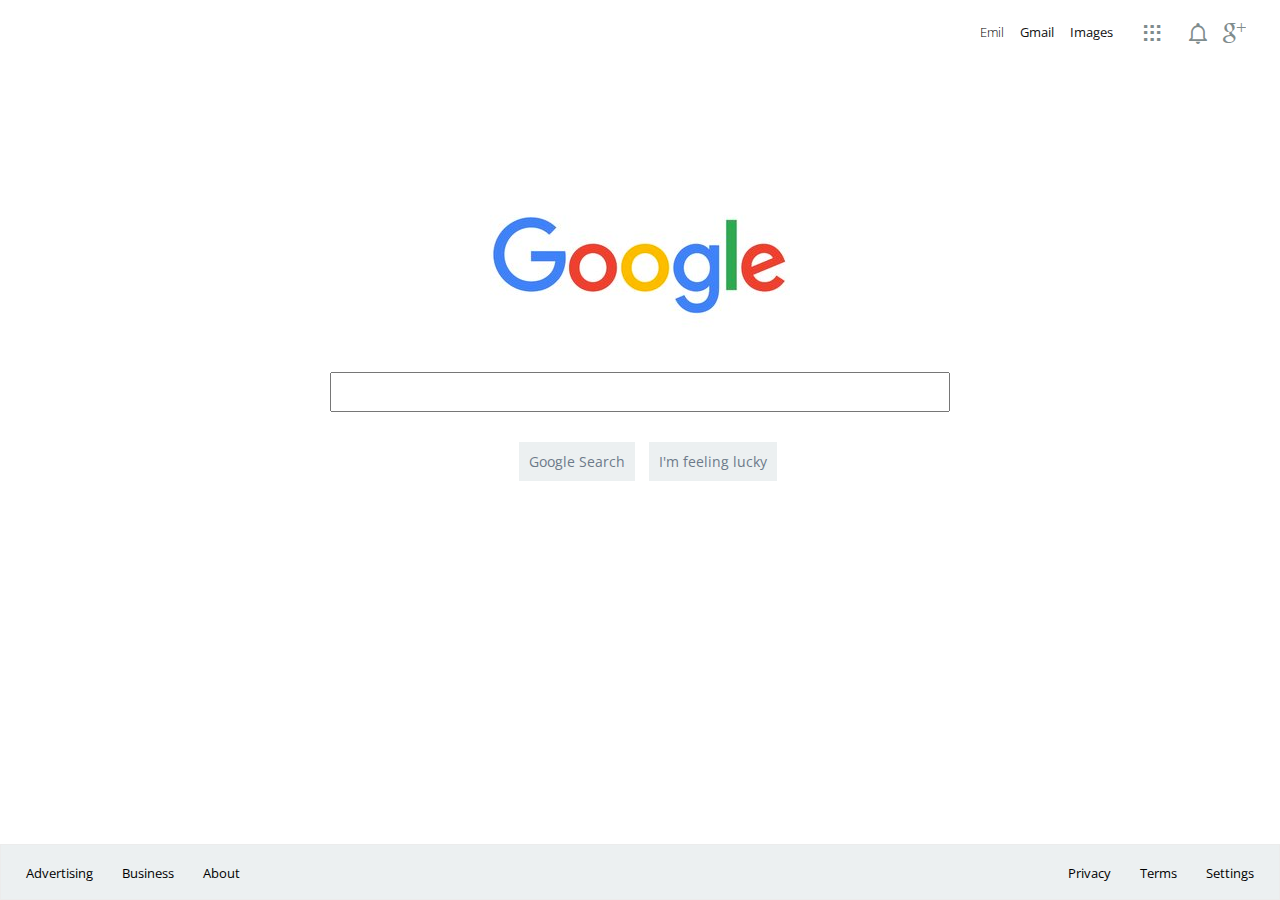
<file: frontend/google-homepage/index.html>
<!DOCTYPE html>
<html lang="en">
<head>
  <meta charset="UTF-8">
  <link rel="stylesheet" href="vendors/css/normalize.css">
  <link href='https://fonts.googleapis.com/css?family=Open+Sans:400,300' rel='stylesheet' type='text/css'>
  <link rel="stylesheet" href="vendors/css/ionicons.min.css">
  <link rel="stylesheet" href="css/styles.css">
  <title>Google</title>
</head>
<body>
  <header>
    <nav>
      <ul>
        <li>Emil</li>
        <li><a href="#">Gmail</a></li>
        <li><a href="#">Images</a></li>
        <li>
          <a href="#"><i class="ion-grid"></i></a>
        </li>
        <li>
          <a href="#"><i class="ion-android-notifications-none"></i></a>
        </li>
        <li>
          <a href="#"><i class="ion-social-googleplus-outline"></i></a>
        </li>
      </ul>
    </nav>
  </header>
  <section>
    <div class="logo">
      <img src="img/google-logo.jpg" alt="">
    </div>
    <div class="search-form">
      <form>
        <input type="text">
        <div class="buttons">
          <input type="submit" name="search" value="Google Search">
          <input type="submit" name="random" value="I'm feeling lucky">
        </div>
      </form>
    </div>
  </section>
  <footer>
    <div class="left-footer">
      <ul>
        <li>Advertising</li>
        <li>Business</li>
        <li>About</li>
      </ul>
    </div>
    <div class="right-footer">
      <ul>
        <li>Privacy</li>
        <li>Terms</li>
        <li>Settings</li>
      </ul>
    </div>
  </footer>
</body>
</html>
</file>
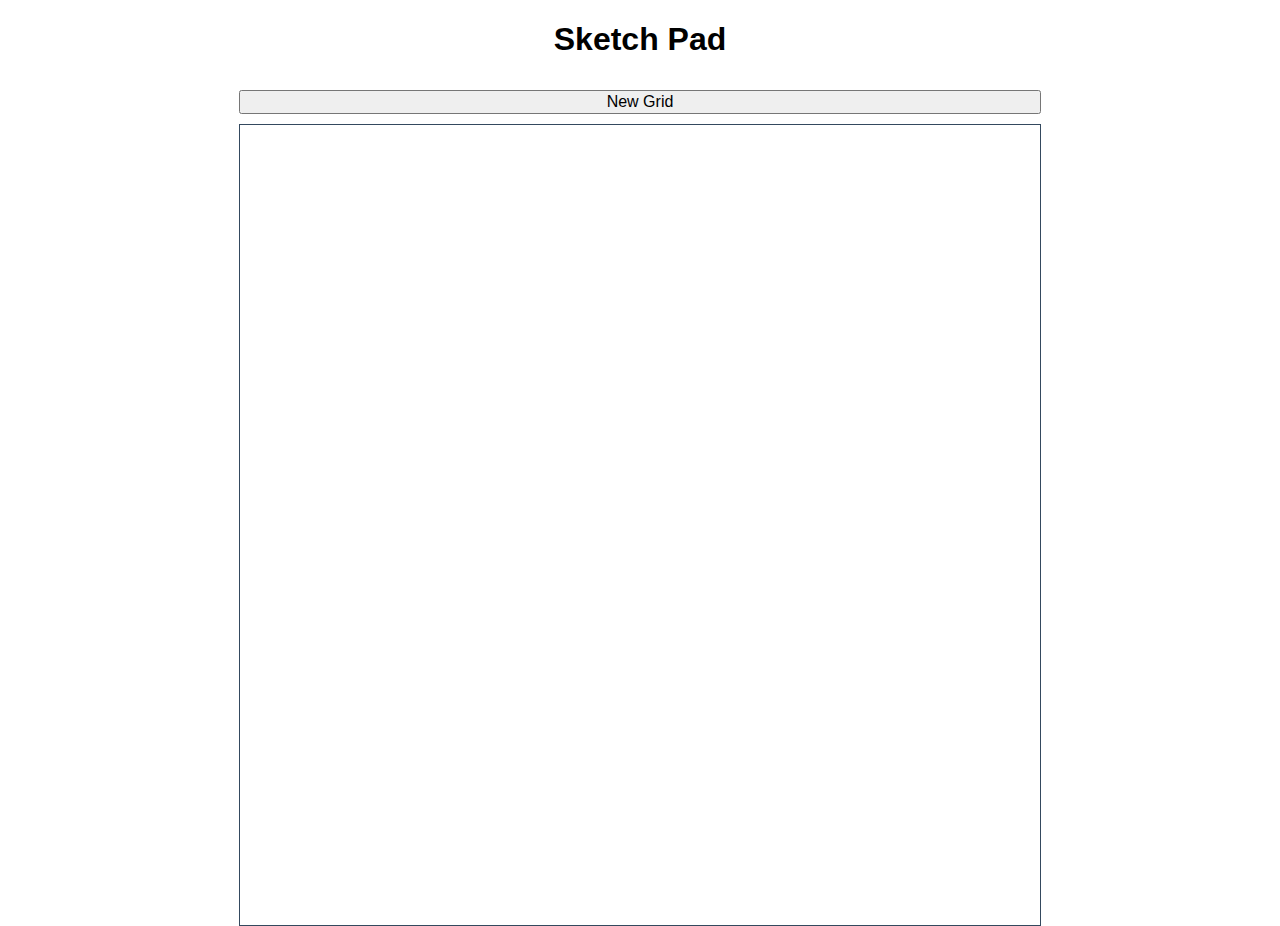
<file: frontend/sketch-pad/index.html>
<!DOCTYPE html>
<html lang="en">
<head>
  <meta charset="UTF-8">
  <link rel="stylesheet" href="css/normalize.css">
  <link rel="stylesheet" href="css/styles.css">
  <title>Skecth Pad</title>
</head>
<body>
  <div class="container">
    <h1>Sketch Pad</h1>
    <button class="create-grid">New Grid</button>
    <div class="grid"></div>
  </div>

  <script src="https://code.jquery.com/jquery-2.2.4.min.js" integrity="sha256-BbhdlvQf/xTY9gja0Dq3HiwQF8LaCRTXxZKRutelT44=" crossorigin="anonymous"></script>
  <script src="js/app.js"></script>
</body>
</html>
</file>
<file: frontend/google-homepage/css/styles.css>
/* ********************************* */
/* GLOBAL STYLES                     */
/* ********************************* */
* {
  box-sizing: border-box;
}

body {
  font-family: "Open Sans";
}

ul {
  list-style: none;
  padding: 0;
}

li {
  font-size: 0.8em;
  display: inline-block;
}

i {
  color: #7f8c8d;
  font-size: 2em;
}

a:link,
a:visited {
  color: #111;
  text-decoration: none;
}

a:hover {
  text-decoration: underline;
}

i:hover {
  color: #111;
  cursor: default;
}

/* ********************************* */
/* Header                            */
/* ********************************* */
header {
  clear: right;
  overflow: hidden;
}

nav {
  float: right;
  min-width: 300px;
}


nav li:first-child {
  font-weight: 300;
}

nav li {
  margin-right: 12px;
}

nav i {
  vertical-align: middle;
}

nav li:nth-child(4) {
  margin: 0 25px 0 15px;
}


/* ********************************* */
/* Search                            */
/* ********************************* */

section {
  width: 720px;
  margin: 100px auto;
}

.logo {
  width: 300px;
  margin: 0 210px;
}

.search-form {
  width: 620px;
  margin: 0 50px;
}

input[type="text"] {
  display: block;
  width: 100%;
  padding: 7px;
}

input[type="submit"] {
  color: #6C7A89;
  font-size: 0.9em;
  margin-top: 30px;
  padding: 10px;
  border: none;
  background-color: #ecf0f1;
}

input[type="submit"]:hover {
  border: 1px solid #bdc3c7;
  color: #111;
  padding: 9px;
}

input[type="submit"]:nth-child(1) {
  margin-right: 10px;
  margin-left: 34px;
}

.buttons {
  width: 310px;
  margin: 0 auto;
}


/* ********************************* */
/* Footer                            */
/* ********************************* */

footer {
  background-color: #ecf0f1;
  border: 1px solid #ECECEC;
  position: fixed;
  bottom: 0;
  width: 100%;
}

footer .left-footer {
  float: left;
}

footer .right-footer {
  float: right;
}

footer li {
  margin-right: 25px;
}

.left-footer li:first-child {
  margin-left: 25px;
}
</file>
<file: frontend/sketch-pad/css/styles.css>
* {
  box-sizing: border-box;
}

.container {
  margin: 0 auto;
  width: 802px;
  clear: both;
  overflow: hidden;
}

h1 {
  text-align: center;
}

.create-grid {
  margin: 10px auto;
  width: 100%;
}

.grid {
  width: 802px;
  margin: 0 auto;
  clear: both;
  overflow: hidden;
  border: 1px solid #34495e;
}

.cell {
  float: left;
}
</file>
